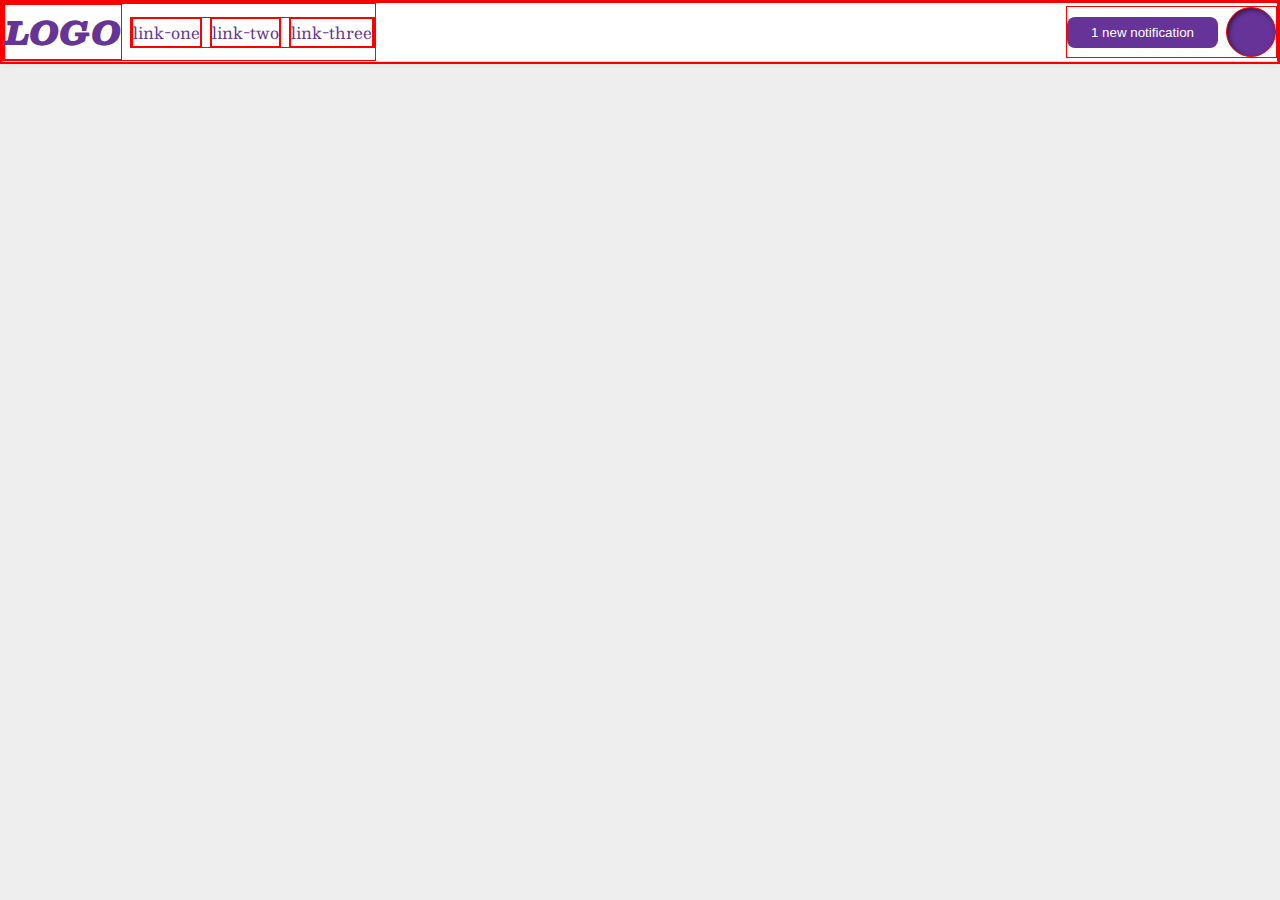
<file: flex/03-flex-header-2/index.html>
<!DOCTYPE html>
<html lang="en">
  <head>
    <meta charset="UTF-8">
    <meta http-equiv="X-UA-Compatible" content="IE=edge">
    <meta name="viewport" content="width=device-width, initial-scale=1.0">
    <title>Flex Header 2</title>
    <link rel="stylesheet" href="style.css">
  </head>
  <body>
    <div class="header">
      <div class="left">
        <div class="logo">
          LOGO
        </div>
        <ul class="links">
          <li><a href="https://google.com">link-one</a></li>
          <li><a href="https://google.com">link-two</a></li>
          <li><a href="https://google.com">link-three</a></li>
        </ul>
      </div>
      <div class="right">
        <button class="notifications">
          1 new notification
        </button>
        <div class="profile-image"></div>
      </div>
    </div>
  </body>
</html>
</file>
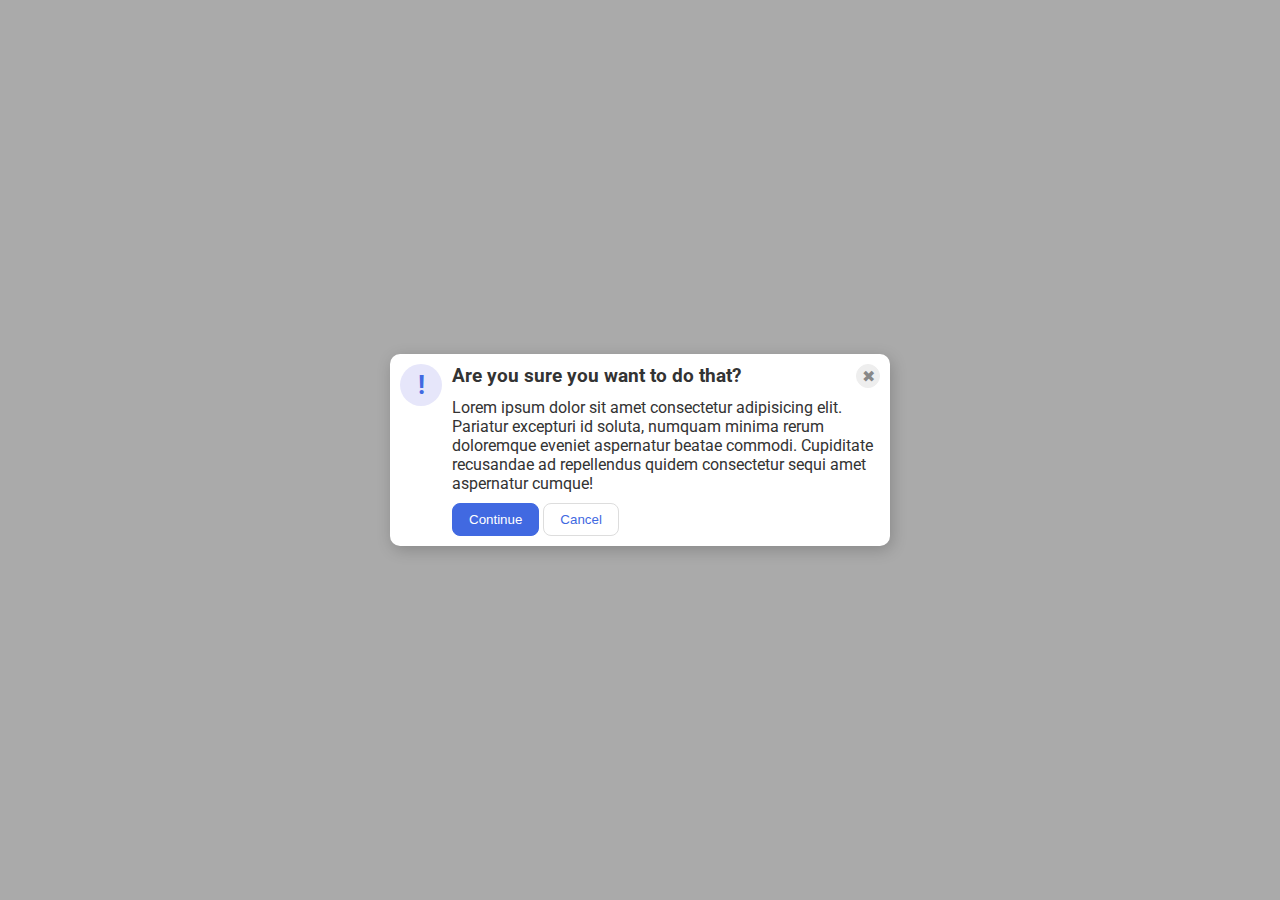
<file: flex/05-flex-modal/index.html>
<!DOCTYPE html>
<html lang="en">
  <head>
    <meta charset="UTF-8">
    <meta http-equiv="X-UA-Compatible" content="IE=edge">
    <meta name="viewport" content="width=device-width, initial-scale=1.0">
    <link rel="stylesheet" href="style.css">
    <title>Modal</title>
  </head>
  <body>
    <div class="modal">
      <div class="icon">!</div>
      <div class="container">
        <div class="header">Are you sure you want to do that?
          <button class="close-button">✖</button>
        </div>
        <div class="text">Lorem ipsum dolor sit amet consectetur adipisicing elit. Pariatur excepturi id soluta, numquam minima rerum doloremque eveniet aspernatur beatae commodi. Cupiditate recusandae ad repellendus quidem consectetur sequi amet aspernatur cumque!</div>
        <button class="continue">Continue</button>
        <button class="cancel">Cancel</button>
      </div>
    </div>
  </body>
</html>
</file>
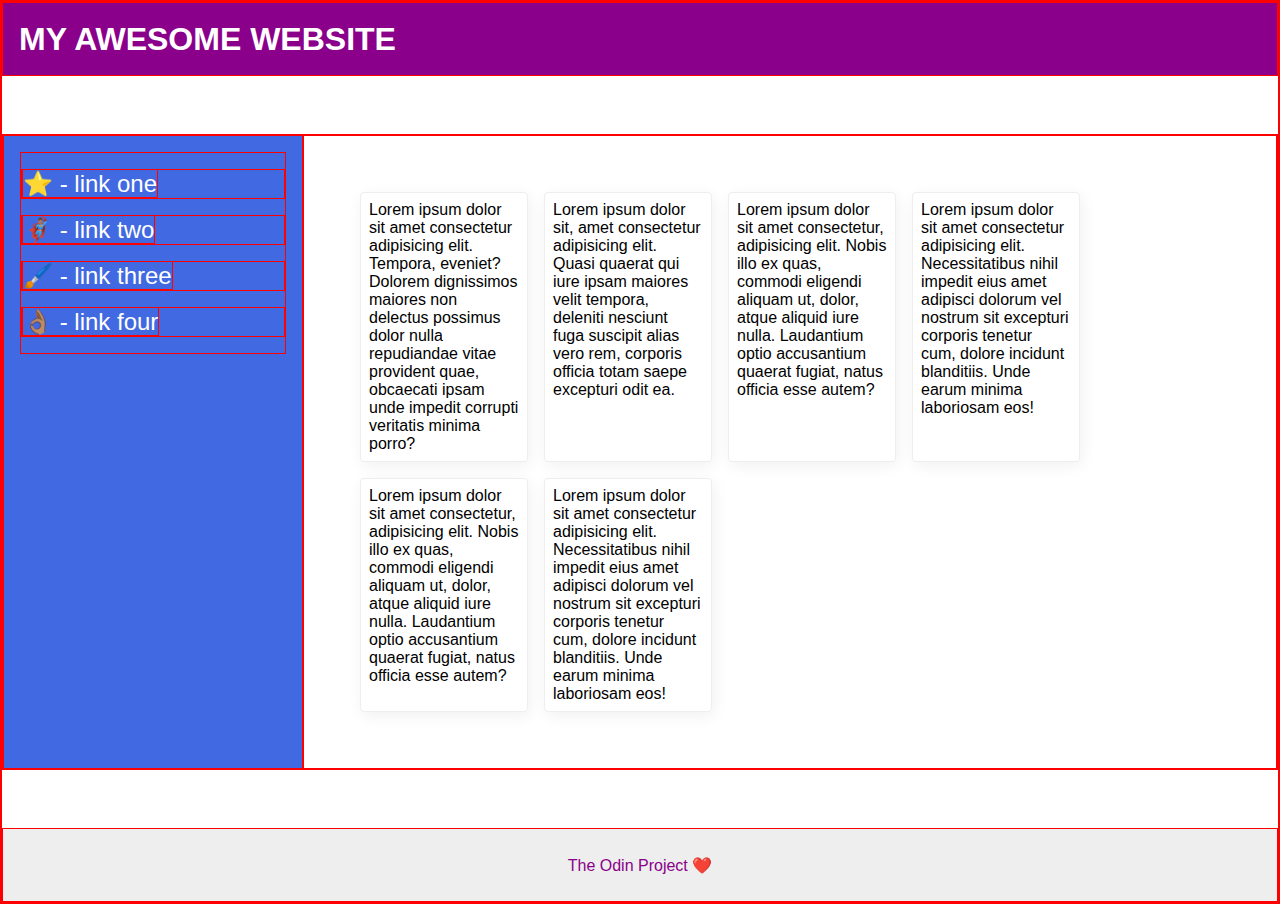
<file: flex/07-flex-layout-2/index.html>
<!DOCTYPE html>
<html lang="en">
  <head>
    <meta charset="UTF-8">
    <meta http-equiv="X-UA-Compatible" content="IE=edge">
    <meta name="viewport" content="width=device-width, initial-scale=1.0">
    <title>The Holy Grail</title>
    <link rel="stylesheet" href="style.css">
  </head>
  <body>
    <div class="header">
      MY AWESOME WEBSITE
    </div>
    
    <div class="content">
      <div class="sidebar">
        <ul>
          <li><a href="#">⭐ - link one</a></li>
          <li><a href="#">🦸🏽‍♂️ - link two</a></li>
          <li><a href="#">🖌️ - link three</a></li>
          <li><a href="#">👌🏽 - link four</a></li>
        </ul>
      </div>
      <div class="content-card">
        <div class="card">Lorem ipsum dolor sit amet consectetur adipisicing elit. Tempora, eveniet? Dolorem dignissimos maiores non delectus possimus dolor nulla repudiandae vitae provident quae, obcaecati ipsam unde impedit corrupti veritatis minima porro?</div>
        <div class="card">Lorem ipsum dolor sit, amet consectetur adipisicing elit. Quasi quaerat qui iure ipsam maiores velit tempora, deleniti nesciunt fuga suscipit alias vero rem, corporis officia totam saepe excepturi odit ea.</div>
        <div class="card">Lorem ipsum dolor sit amet consectetur, adipisicing elit. Nobis illo ex quas, commodi eligendi aliquam ut, dolor, atque aliquid iure nulla. Laudantium optio accusantium quaerat fugiat, natus officia esse autem?</div>
        <div class="card">Lorem ipsum dolor sit amet consectetur adipisicing elit. Necessitatibus nihil impedit eius amet adipisci dolorum vel nostrum sit excepturi corporis tenetur cum, dolore incidunt blanditiis. Unde earum minima laboriosam eos!</div>
        <div class="card">Lorem ipsum dolor sit amet consectetur, adipisicing elit. Nobis illo ex quas, commodi eligendi aliquam ut, dolor, atque aliquid iure nulla. Laudantium optio accusantium quaerat fugiat, natus officia esse autem?</div>
        <div class="card">Lorem ipsum dolor sit amet consectetur adipisicing elit. Necessitatibus nihil impedit eius amet adipisci dolorum vel nostrum sit excepturi corporis tenetur cum, dolore incidunt blanditiis. Unde earum minima laboriosam eos!</div>
      </div>
    </div>
    <div class="footer">
      The Odin Project ❤️
    </div>
  </body>
</html>
</file>
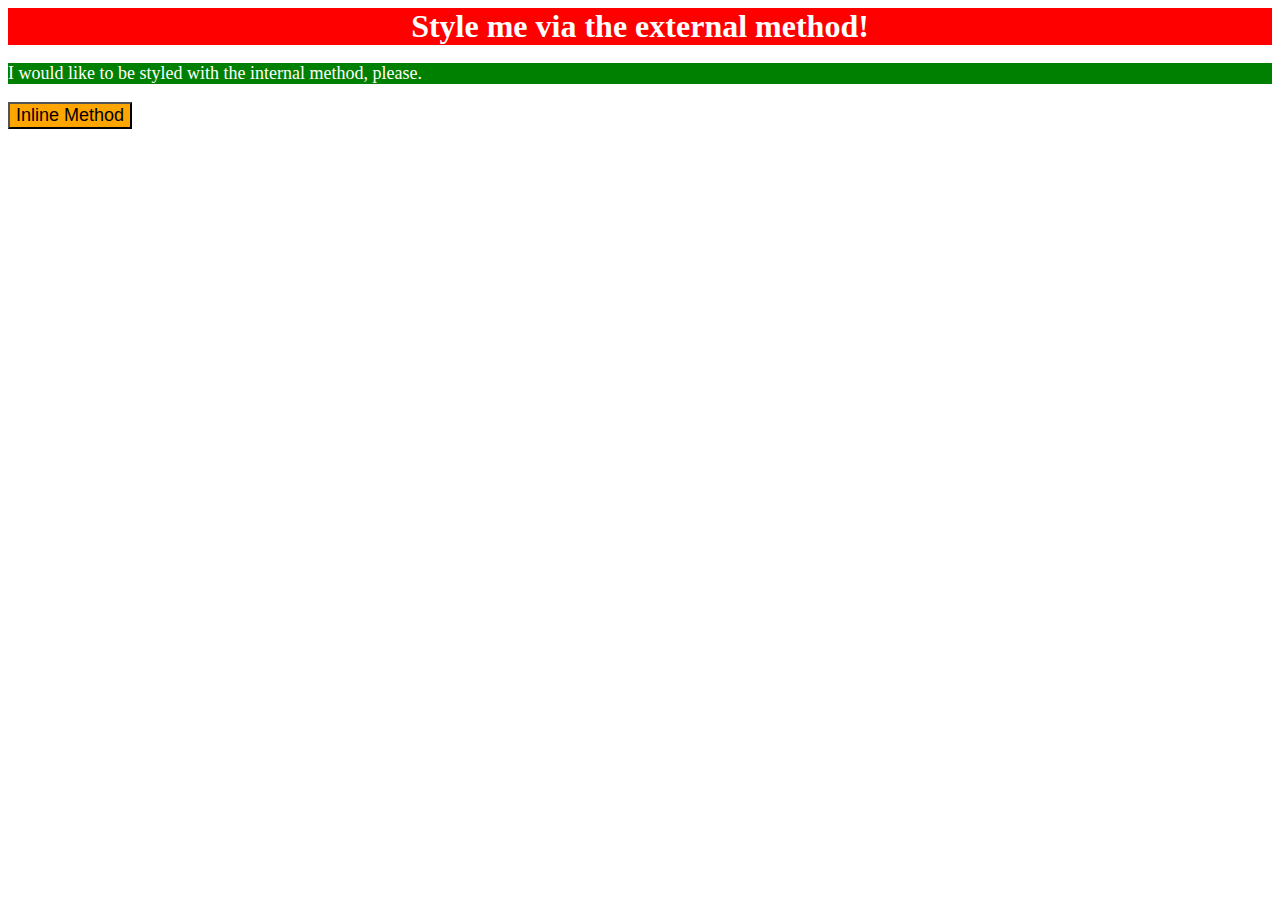
<file: foundations/01-css-methods/index.html>
<!DOCTYPE html>
<html lang="en">
  <head>
    <meta charset="UTF-8">
    <meta http-equiv="X-UA-Compatible" content="IE=edge">
    <meta name="viewport" content="width=device-width, initial-scale=1.0">
    <title>Methods for Adding CSS</title>
    <link rel="stylesheet" href="style.css">
    <style>
      p {
        background-color: green;
        color: white;
        font-size: 18px;
      }
    </style>
  </head>
  <body>
    <div>Style me via the external method!</div>
    <p>I would like to be styled with the internal method, please.</p>
    <button style="background-color: orange; font-size: 18px;">Inline Method</button>
  </body>
</html>
</file>
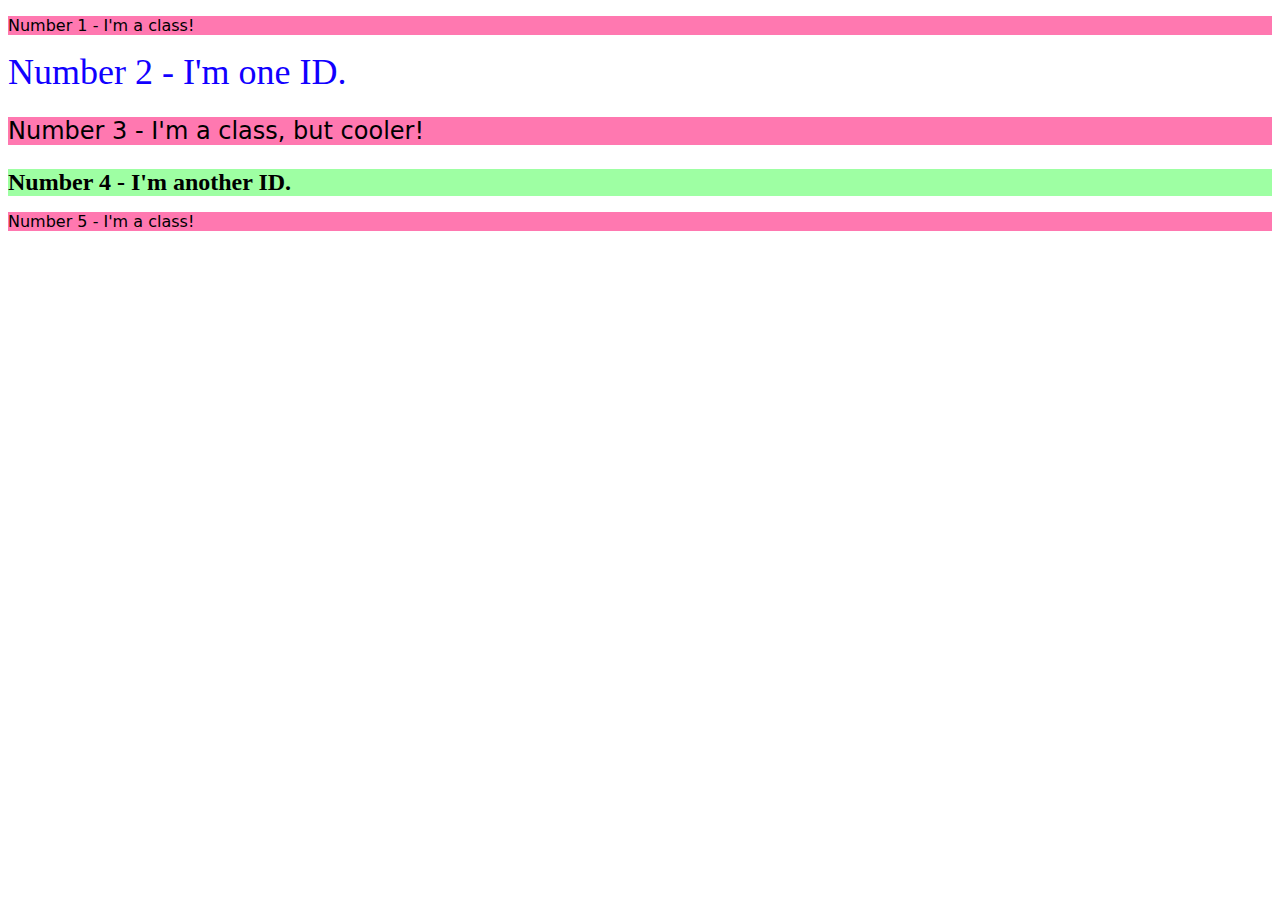
<file: foundations/02-class-id-selectors/index.html>
<!DOCTYPE html>
<html lang="en">
  <head>
    <meta charset="UTF-8">
    <meta http-equiv="X-UA-Compatible" content="IE=edge">
    <meta name="viewport" content="width=device-width, initial-scale=1.0">
    <title>Class and ID Selectors</title>
    <link rel="stylesheet" href="style.css">
  </head>
  <body>
    <p class="odd">Number 1 - I'm a class!</p>
    <div id="num2">Number 2 - I'm one ID.</div>
    <p class="odd num3">Number 3 - I'm a class, but cooler!</p>
    <div id="num4">Number 4 - I'm another ID.</div>
    <p class="odd">Number 5 - I'm a class!</p>
  </body>
</html>
</file>
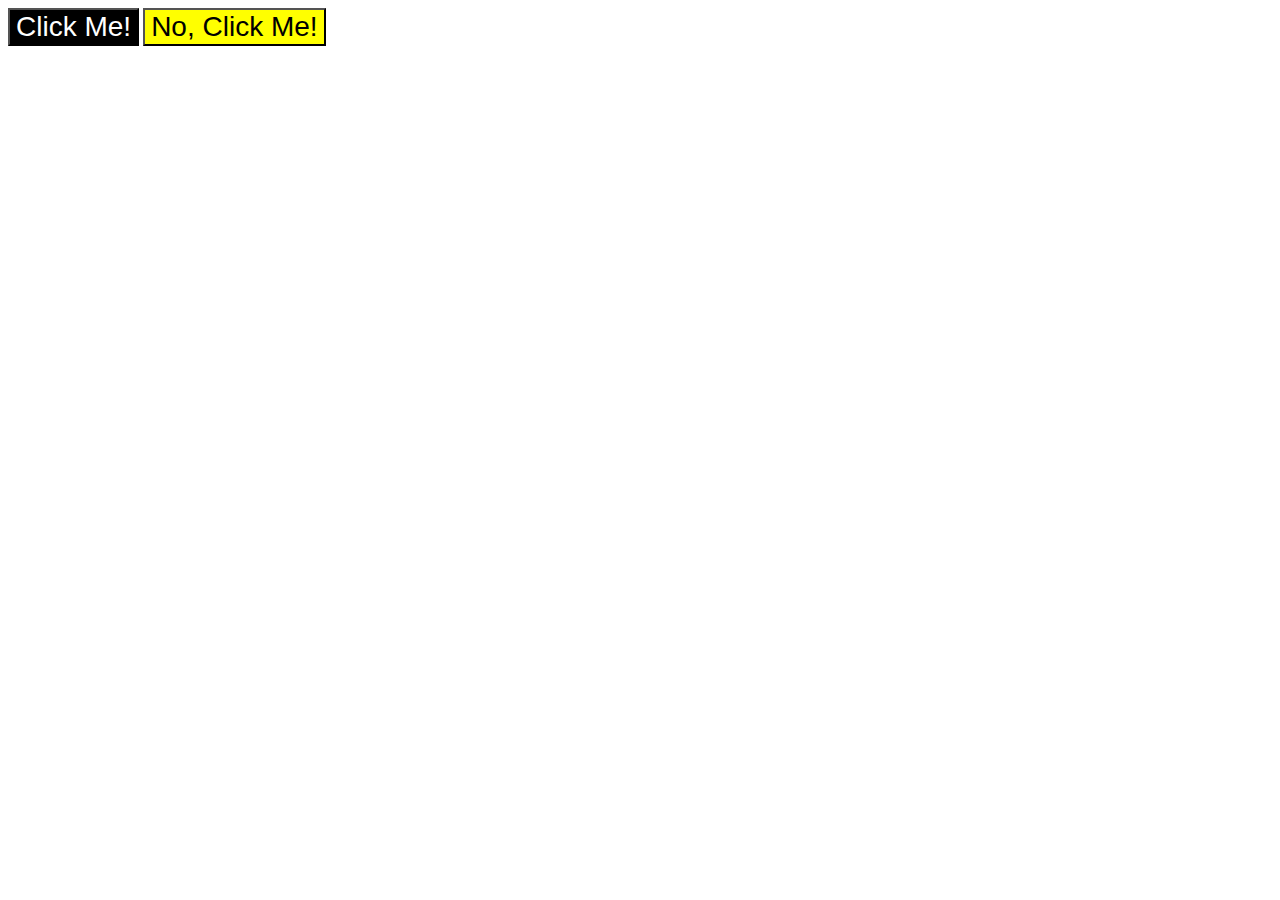
<file: foundations/03-grouping-selectors/index.html>
<!DOCTYPE html>
<html lang="en">
  <head>
    <meta charset="UTF-8">
    <meta http-equiv="X-UA-Compatible" content="IE=edge">
    <meta name="viewport" content="width=device-width, initial-scale=1.0">
    <title>Grouping Selectors</title>
    <link rel="stylesheet" href="style.css">
  </head>
  <body>
    <button class="clk">Click Me!</button>
    <button class="noclk">No, Click Me!</button>
  </body>
</html>
</file>
<file: flex/03-flex-header-2/style.css>
/* this is some magical font-importing.  
you'll learn about it later. */
@import url('https://fonts.googleapis.com/css2?family=Besley:ital,wght@0,400;1,900&display=swap');

* {
  border: 1px solid red;
}

body {
  margin: 0;
  background: #eee;
  font-family: Besley, serif;
}

.header {
  background: white;
  border-bottom: 1px solid #ddd;
  box-shadow: 0 0 8px rgba(0,0,0,.1);
  display: flex;
  align-items: center;
  justify-content: space-between;
}

.profile-image {
  background: rebeccapurple;
  box-shadow: inset 2px 2px 4px rgba(0,0,0,.5);
  border-radius: 50%;
  width: 48px;
  height: 48px;
}

.logo {
  color: rebeccapurple;
  font-size: 32px;
  font-weight: 900;
  font-style: italic;
}

button {
  border: none;
  border-radius: 8px;
  background: rebeccapurple;
  color: white;
  padding: 8px 24px;
  margin-left: auto;
}

a {
  /* this removes the line under our links */
  text-decoration: none;
  color: rebeccapurple;
}

ul {
  list-style-type: none;
  display: flex;
  margin: 0;
  padding: 0;
  gap: 8px;
}

.left,
.right {
  display: flex;
  align-items: center;
  gap: 8px;
}
</file>
<file: flex/05-flex-modal/style.css>
@import url('https://fonts.googleapis.com/css2?family=Roboto:wght@400;700&display=swap');

html, body {
  height: 100%;
}

body {
  font-family: Roboto, sans-serif;
  margin: 0;
  background: #aaa;
  color: #333;
  /* I'll give you this one for free lol */
  display: flex;
  align-items: center;
  justify-content: center;
}

.modal {
  background: white;
  width: 480px;
  border-radius: 10px;
  box-shadow: 2px 4px 16px rgba(0,0,0,.2);
  display: flex;
  padding: 10px;
}

.icon {
  color: royalblue;
  font-size: 26px;
  font-weight: 700;
  background: lavender;
  width: 42px;
  height: 42px;
  border-radius: 50%;
  display: flex;
  align-items: center;
  justify-content: center;
  flex-shrink: 0;
  margin-right: 10px;
}

.header {
  display: flex;
  justify-content: space-between;
  font-weight: bold;
  font-size: larger;
}

.close-button {
  background: #eee;
  border-radius: 50%;
  color: #888;
  font-weight: 400;
  font-size: 16px;
  height: 24px;
  width: 24px;
  display: flex;
  align-items: center;
  justify-content: center;
  border: 1px solid #eee;
  padding: 0;
}

button {
  cursor: pointer;
  padding: 8px 16px;
  border-radius: 8px;
}

button.continue {
  background: royalblue;
  border: 1px solid royalblue;
  color: white;
}

button.cancel {
  background: white;
  border: 1px solid #ddd;
  color: royalblue;
}

.text {
  margin: 10px 0;
  text-align: left;
}
</file>
<file: flex/07-flex-layout-2/style.css>
* {
  border: 1px solid red;
}

body {
  font-family: -apple-system, BlinkMacSystemFont, 'Segoe UI', Roboto, Oxygen, Ubuntu, Cantarell, 'Open Sans', 'Helvetica Neue', sans-serif;
  margin: 0;
  min-height: 100vh;
  display: flex;
  flex-direction: column;
  justify-content: space-between;
}

.header {
  height: 72px;
  background: darkmagenta;
  color: white;
  font-size: 32px;
  font-weight: 900;
  display: flex;
  align-items: center;
  padding-left: 16px;
}

.content {
  display: flex;
}

.content-card {
  display: flex;
  flex-wrap: wrap;
  padding: 48px;
}

.footer {
  height: 72px;
  background: #eee;
  color: darkmagenta;
  display: flex;
  align-items: center;
  justify-content: center;
}

.sidebar {
  width: 300px;
  background: royalblue;
  box-sizing: border-box;
  flex-shrink: 0;
  padding: 16px;
}

ul {
  margin: 0;
  padding: 0;
}

li {
  margin: 16px 0;
  list-style-type: none;
}

li a {
  text-decoration: none;
  font-size: 24px;
  color: white;
}

.card {
  border: 1px solid #eee;
  box-shadow: 2px 4px 16px rgba(0,0,0,.06);
  border-radius: 4px;
  max-width: 150px;
  margin: 8px;
  padding: 8px;
}
</file>
<file: foundations/01-css-methods/style.css>
div {
    background-color: red;
    color: white;
    font-size: 32px;
    text-align: center;
    font-weight: bold;
}
</file>
<file: foundations/02-class-id-selectors/style.css>
.odd {
    background-color: rgb(255, 120, 176);
    font-family:"Verdana", "DejaVu Sans", sans-serif;
}

#num2 {
    color: #1100ff;
    font-size: 36px;
}

.odd.num3 {
    font-size: 24px;
}

#num4 {
    background-color: hsl(123, 100%, 81%);
    font-size: 24px;
    font-weight: bold;
}
</file>
<file: foundations/03-grouping-selectors/style.css>
.clk, 
.noclk {
    font-size: 28px;
    font-family: Helvetica, "Times New Roman", sans-serif;
}

.clk {
    color: white;
    background-color: black;
}

.noclk {
    background-color: yellow;
}
</file>
